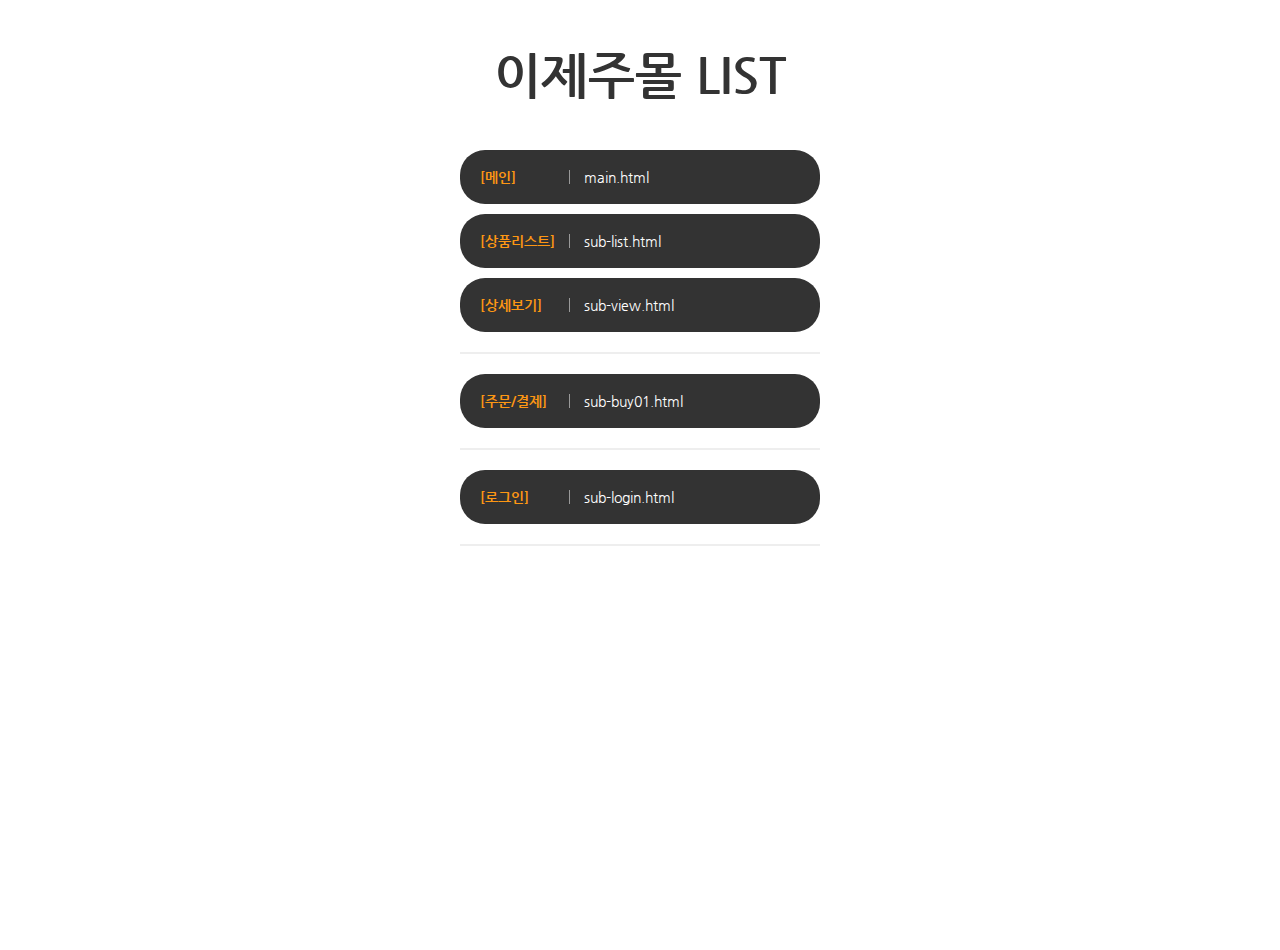
<file: index.html>
<!DOCTYPE html>
<html lang="ko">

<head>
    <meta charset="utf-8">
    <meta http-equiv="X-UA-Compatible" content="IE=edge">
    <meta name="viewport" content="width=device-width, initial-scale=1">

    <title>이제주몰</title>
    <link href="css/set.css" rel="stylesheet">
    <link href="css/font-awesome.min.css" rel="stylesheet">
    <link href="css/common.css" rel="stylesheet">
    <!-- javaScript  -->
    <script src="js/jquery-1.11.3.min.js"></script>
    <script src="js/jquery.bxslider.min.js"></script>
    <script src="js/common.js"></script>
    <style>
        body {text-align:center;}
        h1 {margin:50px;font-size:50px;font-weight:600;}
        a {display:block;background:#333;border-radius:25px;width:360px;padding:20px;margin:0 auto 10px;text-align:left;color:#fff !important;}
        hr {border-top:2px solid #eee;width:360px;margin:20px auto;}
        strong {color:#fd9713;display:inline-block;width:90px;font-weight:600;border-right:1px solid #999;margin-right:10px;}
    </style>
</head>

<body>

    <h1>이제주몰 LIST</h1>
    <a href="main.html"><strong>[메인]</strong> main.html</a>
    <a href="sub-list.html"><strong>[상품리스트]</strong> sub-list.html</a>
    <a href="sub-view.html"><strong>[상세보기]</strong> sub-view.html</a>
    <hr>
    <a href="sub-buy01.html"><strong>[주문/결제]</strong> sub-buy01.html</a>
    <hr>
    <a href="sub-login.html"><strong>[로그인]</strong> sub-login.html</a>
    <hr>

</body>

</html>
</file>
<file: css/set.css>
@charset "utf-8";
@font-face {
    font-family: 'Nanum Gothic';
    font-style: normal;
    font-weight: 700;
    src: url(../fonts/NanumGothic-Bold.eot);
    src: url(../fonts/NanumGothic-Bold.eot?#iefix) format('embedded-opentype'), url(../fonts/NanumGothic-Bold.woff) format('woff'), url(../font/NanumGothic-Bold.ttf) format('truetype')
}

@font-face {
    font-family: 'Nanum Gothic';
    font-style: normal;
    font-weight: 400;
    src: url(../fonts/NanumGothic-Regular.eot);
    src: url(../fonts/NanumGothic-Regular.eot?#iefix) format('embedded-opentype'), url(../fonts/NanumGothic-Regular.woff) format('woff'), url(../font/NanumGothic-Regular.ttf) format('truetype')
}

@font-face {
    font-family: 'Nanum Gothic';
    font-style: normal;
    font-weight: 300;
    src: url(../fonts/NanumGothic-Light.eot);
    src: url(../fonts/NanumGothic-Light.eot?#iefix) format('embedded-opentype'), url(../fonts/NanumGothic-Light.woff) format('woff'), url(../font/NanumGothic-Light.ttf) format('truetype')
}

@font-face {
    font-family: 'Nanum Gothic';
    font-style: normal;
    font-weight: 800;
    src: url(../fonts/NanumGothic-ExtraBold.eot);
    src: url(../fonts/NanumGothic-ExtraBold.eot?#iefix) format('embedded-opentype'), url(../fonts/NanumGothic-ExtraBold.woff) format('woff'), url(../font/NanumGothic-ExtraBold.ttf) format('truetype')
}


/* Infomind Default CSS Reset : Last Update : 2016-07-13 */

* {
    margin: 0;
    padding: 0;
    border: 0;
    font-size: 100%;
    line-height: 1.4;
    font: inherit;
    vertical-align: baseline;
    -webkit-box-sizing: border-box;
    -moz-box-sizing: border-box;
    box-sizing: border-box;
}

*:before, *:after {
    -webkit-box-sizing: border-box;
    -moz-box-sizing: border-box;
    box-sizing: border-box;
}


/* HTML5 display-role reset for older browsers */

article, aside, details, figcaption, figure, footer, header, hgroup, menu, nav, section {
    display: block
}

html, body {
    height: 100%;
}

body {
    line-height: 1;
    word-break: break-all;
    -ms-word-break: break-all;
    -webkit-text-size-adjust: none
}

ol, ul, dl, li, menu {
    list-style: none
}

blockquote, q {
    quotes: none
}

blockquote:before, blockquote:after, q:before, q:after {
    content: '';
    content: none
}

table {
    border-collapse: collapse;
    border-spacing: 0
}

textarea {
    overflow: auto
}

input, select, textarea, button, optgroup {
    font-size: 100%;
    vertical-align: middle;
    -webkit-border-radius: 0;
    -moz-border-radius: 0;
    border-radius: 0;
    margin: 0;
}

button {
    cursor:pointer;
}

em, address {
    font-style: normal;
}


/* Hyper Link */

a, a:link, a:visited, a:active, a:hover {
    text-decoration: none;
    color: #333;
}


/* Form Type (html5 & Mobile) */

input[type='text'], input[type='password'], input[type='submit'], input[type='search'], button, input[type='button'], input[type='submit'], input[type='reset'], input[type='file'] {
    -webkit-appearance: none;
    border-top-left-radius: 0;
    border-top-right-radius: 0;
    border-bottom-left-radius: 0;
    border-bottom-right-radius: 0
}

input[type='checkbox'] {
    -webkit-appearance: checkbox
}

input[type='radio'] {
    -webkit-appearance: radio
}

input[type='number'] {
    -webkit-appearance: none
}

input[type='search']::-webkit-search-cancel-button {
    -webkit-appearance: none
}


/* Hidden */

.sr-only {
    position: absolute;
    width: 1px;
    height: 1px;
    padding: 0;
    margin: -1px;
    overflow: hidden;
    clip: rect(0, 0, 0, 0);
    border: 0;
}

.sr-only-focusable:active, .sr-only-focusable:focus {
    position: static;
    width: auto;
    height: auto;
    margin: 0;
    overflow: visible;
    clip: auto;
}
</file>
<file: css/common.css>
@charset "utf-8";

/* Infomind Default CSS : Last Update : 2016-07-14 */


/*font*/
html {
    font-size: 14px;
}

body {
    font-family: 'Nanum Gothic', sans-serif;
    color: #333;
}

.container {
    position: relative;
    width: 1020px;
    margin: 0 auto;
}

input[type=text],
input[type=password] {
    border:1px solid #e2e2e2;
    padding:0 10px;
    background:#fefefe;
}

input[type=text].inputS,
input[type=password].inputS {}

input[type=text].inputM,
input[type=password].inputM {
    display:inline-block;
    height:32px;
    line-height:32px;
    margin-bottom:4px;
}

input[type=text].inputB,
input[type=password].inputB {
    display:block;
    height:40px;
    line-height:40px;
    width:290px;
    margin-bottom:4px;

}

/*button*/

.btn-area {
    display: inline-block;
    width: 100%;
    padding: 10px 10px;
}

.center  {
    text-align:center;
}

.btn {
    display: inline-block;
    font-weight: 400;
    color: #fff;
    text-align: center;
    white-space: nowrap;
    vertical-align: middle;
    -ms-touch-action: manipulation;
    touch-action: manipulation;
    cursor: pointer;
    -webkit-user-select: none;
    -moz-user-select: none;
    -ms-user-select: none;
    user-select: none;
    background-image: none;
    border: 1px solid transparent;

}


/*button Size*/

.btn.btnS {
    padding: 4px 10px;
}

.btn.btnM {
    padding: 12px 30px;
    font-size: 16px;
}

.btn.btnB {
    padding: 16px 36px;
    font-size: 16px;
    font-weight: 600;
}

.btn.btnF {
    width: 100%;
    padding: 16px 40px;
    font-size: 16px;
    font-weight: 600;
}


/*button Color*/

.btn.default {
    color: #333;
    background-color: #fff;
    border-color: #ccc;
}

.btn.main {
    background-color: #dd2a2a;
    color: #fff;
}

.btn.sub {
    background-color: #333;
    color: #fff;
}

.btn.extra {
    background-color: #e2e2e2;
    color: #666;
}

/*header*/

header#header .util_wrap {
    display: inline-block;
    width: 100%;
    height: 30px;
    background: #f1f1f1;
}

header#header .sns li {
    display: inline-block;
}

header#header .sns a {
    display: inline-block;
    vertical-align: top;
    font-size: 0;
    color: transparent;
    width: 22px;
    height: 22px;
    background: #ccc;
    margin: 3px 3px 0 0;
    border-radius: 3px;
}

header#header .sns a.blog {
    background: url('../images/icon-blog.png') no-repeat center;
}

header#header .sns a.kakao {
    background: url('../images/icon-kakao.png') no-repeat center;
}

header#header .sns a.facebook {
    background: url('../images/icon-facebook.png') no-repeat center;
}

header#header .util-menu {
    position: absolute;
    right: 0;
    top: 0;
}

header#header .util-menu li {
    display: inline-block;
    line-height: 30px;
    font-size:12px;
}

header#header .util-menu a::before {
    content: "|";
    padding: 0 8px;
    color: #ccc;
}

header#header .util-menu li:first-child a::before {
    content: "";
    padding: 0;
}

header#header .top {
    height: 80px;
}

header#header h1 a {
    display:inline-block;
    position:relative;
    width:178px;
    height:58px;
    top:-4px;
    font-size:0;
    color:transparent;
    background: url('../images/logo.png') no-repeat center;
}

header#header .search {
    position:absolute;
    left:50%;
    top:20px;
    margin-left:-200px;
    background:#fcb213;
}

header#header .search input {
    border:3px solid #fcb213;
    border-right:none;
    width:300px;
    height:35px;
    padding:0 10px;
}
header#header .search button {
    background:#fcb213;
    width:50px;
    height:35px;

}

header#header .top-banner {
    position:absolute;
    width:220px;
    right:0;
    top:8px;
}
header#header .top-banner li {
    display:inline-block;
    height:64px;
}
header#header .top-banner .image img {
    position:absolute;
    right:24px;
    top:0;
    width:64px;
    height:64px;
}

header#header .top-banner h2 {
    color:#e13c67;
    font-weight:600;
    padding-top:10px;
}
header#header .top-banner small {
    display:block;
    padding-top:6px;
    font-weight:400;
    color:#333;
}

header#header .top-banner .bx-controls {
    position:absolute;
    right:0;
    top:10px;
}

header#header .top-banner .bx-controls a {
    display:block;
    width:20px;
    height:20px;
    font-size:0;
    color:transparent;
    border:1px solid #e2e2e2;

}
header#header .top-banner .bx-controls .bx-prev {
    background: url('../images/btn-up.png') no-repeat center;
}
header#header .top-banner .bx-controls .bx-next {
    background: url('../images/btn-down.png') no-repeat center;
    border-top:none;
}

nav#menu {
    height:45px;
    background:#fcb213;
}

nav#menu>div>ul {
    display:inline-block;
}

nav#menu button,
nav#menu>div>ul>li {
    display:inline-block;
    position:relative;
    vertical-align:top;
    text-align:center;
    line-height:45px;
    font-size:14px;
    font-weight:600;
}

nav#menu button {
    background:#fdc95b;
    width:160px;

}

nav#menu button i {
    margin-right:10px;
}

nav#menu div>ul>li a {
    padding:0 22px;
    display:block;
    width:100%;
    height:100%;
}

nav#menu div>ul>li a::before {
    content:"|";
    display:block;
    position:absolute;
    left:0;
    color:#e8a516;
}

nav#menu div>ul>li:first-child a::before {
    content:"";
}


/*main*/
#content.main section {
    margin:80px 0;
}



#content.main section.main-top {
    margin:0 0 60px;
    height:350px;
    overflow:hidden;
}
#content.main .main-issue {
    display:block;
    position:relative;
    float:left;
    width:826px;
    height:350px;
    overflow:hidden;
}

#content.main .main-issue .issue-pager {
    position:absolute;
    z-index:400;
    left:35px;
    bottom:0;
    width:calc(100% - 70px);
    height:40px;
    background:rgba(255,255,255,0.4);
}
#content.main .main-issue .issue-pager li {
    display:block;
    float:left;
    width:calc(100% / 4);
    text-align:center;
    line-height:40px;
}

#content.main .main-issue .issue-pager li a {
    display:block;
    width:100%;
    height:100%;
    border-right:1px solid #e4e4e4;
}

#content.main .main-issue .issue-pager li:last-child a {
    border:none;
}

#content.main .main-issue .issue-pager li a.active {
    background:rgba(0,0,0,0.5);
    color:#fff;
}

#content.main .main-issue .bx-controls a {
    display:block;
    z-index:400;
    width:35px;
    height:40px;
    font-size:0;
    color:transparent;
}

#content.main .main-issue .bx-controls .bx-prev {
    background: url('../images/btn-issue.png') no-repeat left top;
    position:absolute;
    left:0;
    bottom:0;
}

#content.main .main-issue .bx-controls .bx-next {
    background: url('../images/btn-issue.png') no-repeat right top;
    position:absolute;
    right:0;
    bottom:0;
}

#content.main .top-product {
    display:inline-block;
    width:194px;
    height:350px;
    background:#fff;
}

#content.main .top-product div {
    position:relative;
    padding:0 10px;
    margin:10px 0 20px;
    line-height:1.4;
}

#content.main .top-product p.images {
    width:100%;
    height:110px;
    overflow:hidden;
    margin-bottom:6px;
}
#content.main .top-product p.images img {
    width:174px;
    margin-top:-30px;
    height:auto;
}

#content.main .top-product p.name {
    font-weight:600;
    text-overflow: ellipsis;
    white-space: nowrap;
    overflow: hidden;
}

#content.main .top-product p.price {
    position:absolute;
    right:10px;
    bottom:-10px;
    font-size:16px;
    font-weight:600;
    color:#ff1836;
}


#content.main section h4.line {
    display:block;

    text-align:center;
    border-bottom:1px solid #333;
    text-align:center;
    margin:10px 0 50px;

}
#content.main section h4.line strong {
    display:inline-block;
    position:relative;
    top:15px;
    padding:0 50px 0 130px;
    background: #fff;
    font-size:20px;
    font-weight:600;

}

#content.main section h4.line i {
    display:inline-block;
    position:absolute;
    font-size:0;
    color:transparent;
    vertical-align:top;
}

#content.main section.hot h4.line i {
    left:38px;
    top:-6px;
    background: url('../images/h4-logo.png') no-repeat center;
    width:78px;
    height:25px;
}


#content.main section.hot .banner {
    display:inline-block;
    width:310px;
}

#content.main section.hot .banner img {
    width:310px;
    height:500px;
}

section.hot ul>li {
    position:relative;
}

section.hot ul ul {
    display:inline-block;
    position:absolute;
    right:0;
    top:0;
    width:702px;
}

section.hot li li {
    display:block;
    position:relative;
    float:left;
    width:210px;
    height:240px;
    line-height:1.4;
    margin:0 0 20px 24px;
    border:1px solid #e4e4e4;
    padding:10px 10px 0;

}

section.hot li li .images {
    height:140px;
    overflow:hidden;
}

section.hot li li img {
    width:100%;
    height:auto;
    margin-top:-25px;
}

section.hot li li .name {
    font-weight:600;
    padding-top:5px;
    margin-top:10px;
    border-top:1px solid #e4e4e4;
    text-overflow: ellipsis;
    white-space: nowrap;
    overflow: hidden;
}

section.hot li li .price {
    font-weight:600;
    text-align:right;
    font-size:16px;
    color:#c0403d;
}

section.hot li li .discount {
    display:block;
    position:absolute;
    width:40px;
    height:40px;
    color:#fff;
    line-height:40px;
    text-align:center;
    border-radius:50%;
    background:#c0403d;
    right:10px;
    top:10px;
}

section.hot .bx-controls a {
    display:block;
    position:absolute;
    top:50%;
    margin-top:10px;
    width:45px;
    height:60px;
}

section.hot .bx-controls a.bx-prev {
    background: url('../images/btn-hot.png') no-repeat left top;
    left:0;
}

section.hot .bx-controls a.bx-next {
    background: url('../images/btn-hot.png') no-repeat right top;
    right:0;
}

section.best {
    position:relative;
}

section.best h4 {
    display:block;
    width:300px;
    height:100px;
    background: url('../images/title-best.png') no-repeat center;
    text-align:center;
    line-height:100px;
    font-size:24px;
    font-weight:600;
}

section.best h4 i {
    font-size:0;
    color:transparent;
}

section.best .best-category {
    display:inline-block;
    width:300px;
}

section.best .best-category li {
    float:left;
    width:100px;
    height:100px;
    border:2px solid #fd9713;
    border-right:none;
    border-bottom:none;
}
section.best .best-category li:nth-child(n+4) {
    border-bottom:2px solid #fd9713;
}

section.best .best-category li:nth-child(3n) {
border-right:2px solid #fd9713;
}

section.best .best-category li a {
    display:block;
    width:100%;
    height:100%;
    padding-top:10px;
    text-align:center;
    cursor:pointer;
}

section.best .best-category .category01 {
    background: url('../images/icon-best01.png') no-repeat center top;
}

section.best .best-category .category02 {
    background: url('../images/icon-best02.png') no-repeat center top;
}

section.best .best-category .category03 {
    background: url('../images/icon-best03.png') no-repeat center top;
}

section.best .best-category .category04 {
    background: url('../images/icon-best04.png') no-repeat center top;
}

section.best .best-category .category05 {
    background: url('../images/icon-best05.png') no-repeat center top;
}

section.best .best-category .category06 {
    background: url('../images/icon-best06.png') no-repeat center top;
}

section.best .best-category li a.active {
    background-color:#fd9713;
    background-position:center bottom;
    color:#fff;

}

section.best .data {
    display:none;
    width:720px;
    position:absolute;
    right:0;
    top:0;
    line-height:1.4;

}

section.best .data.active {
    display:block;
}


section.best .name {
    font-weight:600;
    font-size:16px;
    padding:0 10px;
    text-overflow: ellipsis;
    white-space: nowrap;
    overflow: hidden;
}

section.best .company {
    padding:0 10px;

}

section.best .price {
    padding:0 10px;
    text-align:right;
}

section.best .price strong {
    font-size:18px;
    font-weight:600;
    color:#c0403d;
}


section.best .big-item {
    width:300px;
    height:300px;
    border:1px solid #e4e4e4;
    border-left:none;
}

section.best .big-item .images {
    text-align:center;
    width:100%;
    padding:20px 0 0;

}

section.best .item {
    position:absolute;
    right:0;
    top:0;
    width:420px;
    height:150px;
    padding:20px 140px 0 10px;
    border:1px solid #e4e4e4;
    border-left:none;
}

section.best .item.no2 {
    top:150px;
    border-top:none;
}

section.best .item .images {
    position:absolute;
    right:20px;
    top:18px;
}

section.best .item .price {
    margin-top:20px;
}

section.banner {
    text-align:center;
}
section.banner a {
    display:inline-block;
    width:276px;
    height:276px;
    border-radius:50%;
    overflow:hidden;
    margin:30px;
}

section.hit {
    font-size:0;
}

#content.main section.hit h4.line i {
    left:42px;
    top:-26px;
    background: url('../images/h4-hit.png') no-repeat center;
    width:104px;
    height:68px;
}

section.hit li {
    display:inline-block;
    width:255px;
    height:380px;
    border:1px solid #eee;
    border-left:none;
    overflow:hidden;
}
section.hit li:first-child {
    border-left:1px solid #eee;
}

section.hit img {
    width:255px;
    height:380px;
}

section.new h4.line i {
    left:22px;
    top:-28px;
    background: url('../images/h4-new.png') no-repeat center;
    width:106px;
    height:54px;
}


section.sale {
    position:relative;
}
section.sale h4.line i {
    left:34px;
    top:-14px;
    background: url('../images/h4-sale.png') no-repeat center;
    width:96px;
    height:38px;
}

section.sale ul {
    font-size:0;
}

section.sale li.slide li {
    display:inline-block;
    position:relative;
    width:255px;
    font-size:14px;
    line-height:1.4;
    border:1px solid #eee;
    border-left:none;
    padding-bottom:10px;

}
section.sale li.slide li:first-child {
    border-left:1px solid #eee;
}

section.sale .images {
    height:200px;
    overflow:hidden;
    border-bottom:1px solid #eee;
    margin-bottom:10px;
}

section.sale img {
    margin-top:-22px;
}


section.sale .name {
    font-weight:600;
    font-size:16px;
    padding:0 10px;
    text-overflow: ellipsis;
    white-space: nowrap;
    overflow: hidden;
}

section.sale .company {
    padding:0 10px;

}

section.sale .price {
    padding:0 10px;
    text-align:right;
}

section.sale .price strong {
    font-size:18px;
    font-weight:600;
    color:#c0403d;
}

section.sale .discount {
    display:block;
    position:absolute;
    width:40px;
    height:40px;
    color:#fff;
    line-height:40px;
    text-align:center;
    border-radius:50%;
    background:#c0403d;
    right:10px;
    top:10px;
}

section.sale .bx-controls a {
    display:block;
    z-index:400;
    width:35px;
    height:40px;
    font-size:0;
    color:transparent;
    position:absolute;
    top:50%;
    margin-top:20px;
}

section.sale .bx-controls .bx-prev {
    background: url('../images/btn-issue.png') no-repeat left top;
    left:0;
}

section.sale .bx-controls .bx-next {
    background: url('../images/btn-issue.png') no-repeat right top;
    right:0;
}

section.recopick .container {
    border:1px solid #eee;
    height:220px;
    font-size:0;

}
section.recopick h4 {
    display:inline-block;;
    width:218px;
    height:218px;
    background: url('../images/bg-recopick.png') no-repeat right top;
    text-align:center;
    font-weight:600;
    font-size:26px;
    padding-top:50px;
    line-height:1.4;
}

section.recopick h4 strong {
    display:block;
    font-weight:400;
}

section.recopick .insert {
    display:inline-block;
    font-size:14px;

    width:800px;
    height:218px;
    vertical-align:top;
}

section.event .container ul {
    font-size:0;
    border:1px solid #eee;
}

section.event h4 {
    font-size:20px;
    font-weight:600;
    padding-bottom:10px;
}

section.event li {
    display:inline-block;
    width:calc(100% /3);
    font-size:16px;
    font-weight:600;
    line-height:1.4;
    border-right:1px solid #eee;
    overflow:hidden;
    text-align:center;
}
section.event li:last-child {
    border:none;
}

section.event img {
    width:340px;
    height:190px;
}

section.event h5 {
    padding:20px 10px;


}

section.event h5 small {
    display:block;
    font-size:14px;
    font-weight:400;
}

#content.main section.customer {
    margin:80px 0 20px;
}

section.customer .container{



    font-size:0;
}

section.customer .notice,
section.customer .customer,
section.customer .tel,
section.customer ul {
    display:inline-block;
        vertical-align:top;
}

section.customer .notice a {
    display:block;
    width:150px;
    height:150px;
    border:1px solid #eee;
    border-right:none;
    text-align:center;
    line-height:150px;
    font-size:18px;
}


section.customer .customer a {
    display:block;
    width:150px;
    height:150px;
    padding-top:30px;
    background:#343436;
    border-right:none;
    text-align:center;
    line-height:1.6;
    font-size:18px;
    color:#fff;
}

section.customer .customer i {
    display:block;
    font-size:60px;
}

section.customer .tel {
    width:350px;
    height:150px;
    background:#f8f8f8;
    border:1px solid #eee;
    border-left:none;
    border-right:none;
    text-align:center;
    line-height:1.4;
    padding-top:26px;
}

section.customer .tel strong{
    font-size:34px;
    font-weight:800;

}
section.customer .tel p {
    font-size:14px;
}
section.customer ul {
    border:1px solid #eee;
    font-size:14px;
    width:370px;
    height:150px;
    text-align:center;
    font-size:0;
}

section.customer li {
    display:inline-block;
    margin-top:30px;
    padding:0 20px;
    border-right:1px solid #eee;
    font-size:14px;
}

section.customer li:last-child {
    border:none;
}

section.customer li i {
    display:block;
    font-size:48px;
    margin-bottom:14px;
}

#content.main section.foot-banner {
    margin:10px 0 20px;
    font-size:0;
    text-align:center;
}

section.foot-banner li{
    display:inline-block;
    width:calc(100% / 5);
}




/*sub*/

#content.sub  h3 {
    margin-top:30px;
    font-size:28px;
    font-weight:600;
}

#content.sub .container h4 {
    margin:20px 0;
    font-size:20px;
    font-weight:600;
}

#content.sub .navigation .container {
    padding:20px 0;
    border-bottom:1px solid #eee;
}

#content.sub .navigation li.category {
    display:inline-block;
    vertical-align:middle;
    position:relative;
    padding-left:20px;
}

#content.sub .navigation li.category::before {
    content:"";
    display:block;
    position:absolute;
    left:0;
    top:12px;
    width:5px;
    height:9px;
    margin:0 6px;
    background:url('../images/icon-naviarrow.png');

}

#content.sub .navigation li.category.home {
    padding-left:0;
}

#content.sub .navigation li.category.home::before {
    display:none;
}


#content.sub .navigation p a {
    display:block;
    border:1px solid #eee;
    padding:0 30px 0 10px;
    height:30px;
    line-height:30px;
    background:url('../images/btn-down.png') no-repeat right center;

}

#content.sub .navigation li ul {
    display:none;
    position:absolute;
    left:20px;
    top:30px;
    z-index:700;
    border:1px solid #ccc;
    background:#fff;
    min-width:calc(100% - 20px);

}

#content.sub .navigation li li a {
    display:block;
    padding:10px;
    border-bottom:1px solid #eee;
    white-space:nowrap
}

#content.sub .navigation li li:last-child a {
    border:none;
}

#content.sub .list-top {
    margin:10px 0 30px;
}

#content.sub .list-top ul {
    display:inline-block;
    width:100%;
    margin:20px 0;
    font-size:0;
    border-top:1px solid #eee;
}

#content.sub .list-top li {
    display:inline-block;
    font-size:14px;
    border:1px solid #eee;
    width:calc(100% / 3);
    text-align:center;
    height:40px;
    line-height:40px;
    border-right:none;
    border-top:none;
}

#content.sub .list-top li:nth-child(3n),
#content.sub .list-top li:last-child {
    border-right:1px solid #eee;
}

#content.sub .list-top li a {
    display:block;
    width:100%;
    height:100%;
    cursor:pointer;
}

#content.sub .list-top li a:hover,
#content.sub .list-top li a.active {
    background:#f0f0f0;
    font-weight:600;
}



section.best-product {
    position:relative;
}

section.best-product ul {
    font-size:0;
}

section.best-product li {
    display:inline-block;
    position:relative;
    width:320px;
    font-size:14px;
    line-height:1.4;
    border:1px solid #eee;
    margin-left:30px;
    padding-bottom:10px;

}
section.best-product li:first-child {

    margin:0;
}

section.best-product .images {
    height:240px;
    overflow:hidden;
    margin-bottom:10px;
}

section.best-product img {
    margin-top:-42px;
    width:320px;
    height:320px;
}


section.best-product .name {
    font-weight:600;
    font-size:16px;
    padding:0 10px;
    text-overflow: ellipsis;
    white-space: nowrap;
    overflow: hidden;
}

section.best-product .company {
    padding:0 10px;

}

section.best-product .price {
    padding:0 10px;
    text-align:right;
}

section.best-product .price strong {
    font-size:18px;
    font-weight:600;
    color:#c0403d;
}

section.best-product .discount {
    display:block;
    position:absolute;
    width:40px;
    height:40px;
    color:#fff;
    line-height:40px;
    text-align:center;
    border-radius:50%;
    background:#c0403d;
    right:10px;
    top:10px;
}




section.product {
    position:relative;
}


section.product div.sort {
    position:relative;
    border:1px solid #ccc;
    margin:40px 0 20px;
    padding:20px;
    font-size:0;
}

section.product div.sort p {
    position:absolute;
    right:10px;
    top:8px;
    font-size:0;
}

section.product div.sort p a {
    display:inline-block;
    border:1px solid #eee;
    padding:10px;
    color:#999;
}
section.product div.sort p a.th {
    border-right:none;
}

section.product div.sort p a.active {
    background:#efefef;
    color:#333;
}

section.product div.sort p i {
    font-size:16px;
}

section.product div.sort li {
    display:inline-block;
    font-size:16px;
    margin-right:26px;
    position:relative;
}

section.product div.sort li::after  {
    content:"|";
    color:#ccc;
    position:absolute;
    right:-13px;
}

section.product div.sort li a.active {
    font-weight:600;
}

section.product div.sort li:last-child::after {
    content:"";
}


section.product ul.th-list,
section.product ul.th {
    font-size:0;
}



section.product .name {
    font-weight:600;
    font-size:16px;
    padding:0 10px;
    text-overflow: ellipsis;
    white-space: nowrap;
    overflow: hidden;
}

section.product .company {
    padding:0 10px;

}

section.product .price {
    padding:0 10px;
    text-align:right;
}

section.product .price strong {
    font-size:18px;
    font-weight:600;
    color:#c0403d;
}


section.product p.point {
    padding:10px;
    font-size:14px;
    color:#376ed9;
}




section.product ul.th li {
    display:inline-block;
    position:relative;
    width:255px;
    font-size:14px;
    line-height:1.4;
    margin-bottom:30px;
    padding:10px;
    border-left:1px solid #eee;
}

section.product ul.th li:nth-child(5n),
section.product ul.th li:first-child
 {
    border-left:none;
}

section.product ul.th li:last-child {
    margin-right:;
}


section.product ul.th li:nth-child(5n),
section.product ul.th li:first-child {
    border-left:none;
}

section.product ul.th li:last-child {
    margin-right:;
}



section.product ul.th .images {
    text-align:center;

}

section.product ul.th img {
    width:220px;
    height:220px;
}


section.product ul.th div {
    display:none;
    position:absolute;
    right:10px;
    top:0;
    font-size:0;
    text-align:center;
    z-index:400;
}

section.product ul.th li>a:hover div {
    display:block;
}

section.product ul.th div p {
    display:inline-block;
    padding:10px;
    color:#555;
    background:#fff;
    width:50px;
    height:50px;
    padding-top:10px;
    text-align:center;
    border:1px solid #ccc;
    cursor:pointer;
}

section.product ul.th div p.cart {
    border-right:none;
}

section.product ul.th div p i {
    font-size:24px;
    display:block;
    margin-bottom:10px;
}

section.product ul.th div p.active {
    color:#fd9713;
}

section.product ul.th-list li {
    position:relative;
    border-bottom:1px solid #eee;
    padding:0 0 20px 120px;
    margin-bottom:20px;
    height:120px;

}

section.product ul.th-list .images {
    position:absolute;
    left:0;
    top:0;

}

section.product ul.th-list img {
    width:100px;
    height:100px;
}

section.product ul.th-list p {
    display:inline-block;
    line-height:80px;
    vertical-align:top;
}


section.product ul.th-list p.name {
    width:400px;
    text-overflow: ellipsis;
    white-space: nowrap;
    overflow: hidden;
}

section.product ul.th-list p.company {
    position:absolute;
    font-size:14px;
    left:120px;
    top:20px;
}

section.product ul.th-list p.point {
    width:200px;
    padding:0 10px;
}

section.product ul.th-list div {
    display:inline-block;
    text-align:right;
    padding-top:26px;
    width:182px;
}

section.product ul.th-list div p {
    display:inline-block;
    padding:10px 20px;
    line-height:1.4;
    color:#555;

}

section.product ul.th-list div p.cart {
    border-right:1px solid #eee;;
}

section.product ul.th-list div p i {
    font-size:26px;
}

section.product ul.th-list div p.active {
    color:#fd9713;
}

ul.pagination {
    display:inline-block;
    width:100%;
    text-align:center;
    margin:50px 0;
}

ul.pagination li {
    display:inline-block;
}
ul.pagination li a {
    display:block;
    width:40px;
    height:40px;
    line-height:40px;
    text-align:center;
    border:1px solid #ccc;
}

ul.pagination li a.active {
    background:#555;
    color:#fff;
    border-color:transparent;
}

ul.pagination li a.btn-prev,
ul.pagination li a.btn-next {
    background:#efefef;
}

section.view-top {
    font-size:0;
}

section.view-top .container {
    border:1px solid #eee;
    border-top:none;
}

section.view-top .big-image,
section.view-top .info-text {
    display:inline-block;
    vertical-align:top;
}

section.view-top .big-image .big img {
    width:320px;
    height:320px;
}

section.view-top .big-image ul {
    text-align:center;
}

section.view-top .big-image li {
    display:inline-block;
    margin:10px 2px;
}

section.view-top .big-image li img {
    width:60px;
    height:60px;
}


section.view-top .big-image li.btn-prev,
section.view-top .big-image li.btn-next {
    margin:10px 0;
    vertical-align:top;
}

section.view-top .big-image li.btn-prev a,
section.view-top .big-image li.btn-next a {
    display:block;
    color:#999;
    padding:6px;
    height:60px;
    line-height:60px;
    background:#eee;
}

section.view-top .big-image li.btn-prev i,
section.view-top .big-image li.btn-next i {
    font-size:18px;

}

section.view-top .big-image li.btn-prev.active a,
section.view-top .big-image li.btn-next.active a {
    color:#333;
}

section.view-top .info-text {
    width:540px;
    min-height:542px;
    padding:20px 30px;
    border:1px solid #eee;
    border-top:none;
    border-bottom:none;
}

#content.sub .info-text h3 {
    margin-top:0;

}

#content.sub .info-text dl {
    font-size:14px;
    width:100%;
    margin-top:15px;
    padding-top:15px;
}

#content.sub .info-text dt {
    float:left;
    width:100px;
    font-weight:600;

}
#content.sub .info-text dd {
    padding-bottom:16px;
    padding-left:100px;
    position:relative;
}

#content.sub .info-text dd:last-child {
    padding-bottom:0;
}

#content.sub .info-text dl.option,
#content.sub .info-text dl.count {
    border-top:1px solid #eee;
}

#content.sub .info-text dl.option dd,
#content.sub .info-text dl.count dd {
    padding-bottom:6px;
}

#content.sub .info-text .select {
    display:inline-block;
    position:relative;
}

#content.sub .info-text .select input {

    border:1px solid #eee;
    padding:0 30px 0 10px;

    height:28px;
    line-height:28px;
    background:url('../images/btn-down.png') no-repeat right center;
    max-width:140px;

}

#content.sub .info-text .select ul {
    display:none;
    position:absolute;
    left:0;
    top:27px;
    z-index:700;
    border:1px solid #ccc;
    background:#fff;
    min-width:100%;

}

#content.sub .info-text .select li a {
    display:block;
    padding:10px;
    border-bottom:1px solid #eee;
    white-space:nowrap
}

#content.sub .info-text .select li:last-child a {
    border:none;
}

#content.sub .info-text .count input {

    border:1px solid #eee;
    padding:0 10px;
    height:28px;
    line-height:28px;
    max-width:60px;
    text-align:center;
}

#content.sub .info-text .count button {
    display:inline-block;;
    width:28px;
    height:28px;
    line-height:28px;
    background:#efefef;
    color:#555;
}

#content.sub .info-text .count p {
    display:inline-block;
    padding-left:30px;
}

#content.sub .info-text .result .btn-set {
    text-align:center;
}

#content.sub .info-text .result a {
    margin-right:8px;
}

#content.sub .info-text .result a:last-child {
    margin-right:0;
}

#content.sub .info-text .result .default {
    font-size:0;

}

#content.sub .info-text .result p {
    display:block;
    position:relative;
    font-size:16px;
    background:#efefef;
    padding:24px;
    margin:20px 0;
}

#content.sub .info-text .result p strong {
    position:absolute;
    right:24px;
    top:20px;
    font-size:22px;
    font-weight:600;
    color:#dd2a2a;
}

#content.sub .info-text .result .default i {
    font-size:18px;
}

#content.sub .recommend {
    display:inline-block;
    width:158px;
    font-size:14px;

    text-align:center;


}

#content.sub .recommend h4 {
    font-size:14px;
    margin:0;
    padding:10px 0;
    background:#eee;
}

#content.sub .recommend ul {
    margin-top:20px;
}

#content.sub .recommend li {
    padding-bottom:14px;
    margin-bottom:14px;
    border-bottom:1px solid #eee;
    font-size:12px;
}

#content.sub .recommend li:last-child {
    border:none;
}

#content.sub .recommend img {
    width:100px;
    height:100px;
    margin-bottom:6px;
}

#content.sub .recommend p.price {
    font-weight:600;
    padding-top:2px;
}

section.sub-recopick {
    margin:40px 0;
}

section.sub-recopick .insert {
    border:2px solid #eee;
    height:160px;
}

#content.sub ul.tabs {
    font-size:0;
    margin:30px 0;
}

#content.sub ul.tabs li {
    display:inline-block;
    width:calc(100% / 4);
    height:50px;
    text-align:center;
    line-height:50px;

}

#content.sub ul.tabs li a {
    display:block;
    font-size:16px;
    width:100%;
    height:100%;
    border:1px solid #eee;
    border-left:none;
}

#content.sub ul.tabs li:first-child a {
    border-left:1px solid #eee;
}

#content.sub ul.tabs li a.active {
    border-color:transparent;
    background:#fd9713;
}

#content.sub ul.tabs li a:hover {
    border-color:transparent;
    background:#eee;
}
#content.sub ul.tabs li a.active:hover {
    border-color:transparent;
    background:#fd7c13;
}


#content.sub .content {
    margin:20px 0 60px;
    line-height:1.6;
}

#content.sub #delivery .content {
    border:2px solid #eee;
    padding:0 30px 30px;
}

#content.sub #delivery .content h4 {
    text-align:center;
}

#content.sub #delivery .content li {
    padding-left:120px;
    position:relative;
    min-height:90px;
}

#content.sub #delivery .content li i {
    display:block;
    position:absolute;
    left:20px;
    top:-6px;
    width:70px;
    height:70px;
    text-align:center;
    line-height:70px;
    border-radius:50%;
    background:#555;
    font-size:24px;
    color:#fff;
}

#content.sub #delivery .content li strong {
    font-weight:600;
    color:#2e7ee1;
}



#content.sub table.view-comment {
    width:100%;
    text-align:center;
    border-top:2px solid #555;
}

#content.sub table.view-comment th {
    border-bottom:1px solid #ccc;
    padding:10px 0;
    background:#efefef;
    font-weight:600;
    font-size:12px;
}

#content.sub table.view-comment td {
    border-bottom:1px solid #efefef;
    padding:10px 0;
}

#content.sub table.view-comment td.num {
    width:60px;
    font-size:12px;
    font-weight:600;
    color:#555;
}

#content.sub table.view-comment td.text {
    text-align:left;
    width:560px;
}

#content.sub table.view-comment td.re-ok {
    color:#2e7ee1;
}

#content.sub i.fa-star {color:#ccc;}
#content.sub i.fa-star.on {color:#fd9713;}

#content.sub .btn-area.comment {
    padding:30px;
    text-align:center;
}

#content.sub .reply-write {
    display:none;
    border:2px solid #eee;
    padding:20px;
    font-size:0;
}

#content.sub .reply-write h5 {
    display:inline-block;
    padding-right:20px;
    font-size:16px;
    font-weight:600;
    vertical-align:middle;
}
#content.sub .reply-write button {
    font-size:20px;
    background:none;
    vertical-align:top;
}
#content.sub .reply-write textarea {
    background:#efefef;
    width:876px;
    height:100px;
}

#content.sub .reply-write .btn {
    background:#333;
    border-radius:0;
    font-size:14px;
    width:100px;
    height:100px;
}

#content.sub .reply-write .stars button {
    margin-right:2px;
}

#content.sub .login-form .container {
    width:800px;
    margin:80px auto;
}

#content.sub .login-form .left {
    width:388px;
}

#content.sub .login-tabs {
    font-size:0;

}
#content.sub .login-tabs li {
    display:inline-block;
    font-size:16px;
}

#content.sub .login-tabs a {
    display:block;
    border:1px solid #eee;
    border-bottom:1px solid #333;
    background:#efefef;
    color:#555;
    border-left:none;
    cursor:pointer;
    width:194px;
    height:46px;
    line-height:46px;
    text-align:center;
}

#content.sub .login-tabs li:first-child a {
    border-left:1px solid #eee;
}

#content.sub .login-tabs a.active {
    border-color:#333;
    border-bottom:none;
    background:#fff;
    color:#333;
    font-weight:600;
}
#content.sub .login-tabs li:first-child a.active {
        border-color:#333;
}

#content.sub .login-tabs li:last-child a.active {
        border-left:1px solid #333;
}


#content.sub .login-form .form {
    display:none;
    margin:20px 0 0;
}

#content.sub .login-form .form.active {
    display:block;
}

#content.sub .login-form .form fieldset {
    position:relative;
    padding:30px 0 10px;
}

#content.sub .login-form .form button {
    display:block;
    position:absolute;
    left:300px;
    top:30px;
    width:84px;
    height:84px;
    background:#fd9713;
    font-weight:bold;

}

#content.sub .login-form .form input[type="checkbox"] {
    margin-right:6px;
}

#content.sub .login-form .form input[type="checkbox"]+label {
    display:inline-block;
    padding:10px 0;
}

#content.sub .login-links {
    border-top:1px solid #eee;
    padding-top:10px;
}

#content.sub .login-links p {
    position:relative;
    padding:7px 0;
    color:#555;
    font-size:12px;
}

#content.sub .login-links a {
    position:absolute;
    right:0;
}

#content.sub .login-form .banner {
    position:absolute;
    right:0;
    top:0;
    border-left:1px solid #eee;
    padding-left:50px;
}

#content.sub .my-data .container {
    border:1px solid #eee;
    background:#efefef;
    margin:20px auto 40px;
    padding:20px;
    text-align:center;
}

#content.sub .my-data h4 {
    display:inline-block;
    font-size:30px;
    margin-right:50px;
}
#content.sub .my-data h4 strong {
    color:#3366cc;
}

#content.sub .my-data .benefit {
    display:inline-block;
}

#content.sub .my-data .benefit p.point,
#content.sub .my-data .benefit p.coupon {
    display:inline-block;
    vertical-align:top;
    background:#fff;
    width:100px;
    height:100px;
    border-radius:50%;
    text-align:center;
    padding-top:30px;
    font-size:16px;
    margin-right:10px;
}

#content.sub .my-data .benefit p.coupon-link {
    display:inline-block;
}
#content.sub .my-data .benefit a {
    display:block;
    background:#3366cc;
    color:#fff;
    width:100px;
    height:100px;
    border-radius:50%;
    text-align:center;
    padding-top:40px;
    font-size:16px;
}

#content.sub .my-data .benefit p strong {
    display:block;
    font-weight:600;
    padding-top:4px;
    color:#3366cc;
}

#content.sub .my-order,
#content.sub .discount,
#content.sub .discount-more,
#content.sub .total {
    margin-bottom:40px;
}

#content.sub .order-table {
    width:100%;
    border-top:2px solid #333;
    margin-top:20px;
}

#content.sub .order-table th {
    background:#f4f4f4;
}

#content.sub .order-table th,
#content.sub .order-table td {
    position:relative;
    border-bottom:1px solid #eee;
    padding:14px;
    vertical-align:middle;
    text-align:center;
}

#content.sub .order-table h4 {
    margin:0;
}

#content.sub .order-table td.images {
    width:100px;
}

#content.sub .order-table td.images img {
    width:80px;
    height:80px;
}

#content.sub .order-table .name strong {
    font-size:16px;
    font-weight:600;
    text-align:left;
}

#content.sub .order-table .sum {
    font-weight:600;
    color:#3366cc;
}

#content.sub .order-table .point {
    color:#ff6600;
}

#content.sub .order-table p {
    display:inline-block;
    height:32px;
    line-height:32px;
    padding:0 10px;
}

#content.sub .order-table p strong {
    font-weight:600;
    color:#3366cc;
}

#content.sub .discount div.sum {
    padding:20px;
    background:#f9f9f9;
    text-align:center;
    font-size:18px;
}

#content.sub .discount div.sum p {
    display:inline-block;
}

#content.sub .discount div.sum i {
    margin:0 20px;
}

#content.sub .discount div.sum strong{
    font-weight:600;
    color:#dd2a2a;
}

#content.sub .discount-more input[type="text"] {
    width:220px;
}

#content.sub .discount-more button {
    height:32px;
    vertical-align:top;
    padding:0 10px;
}

#content.sub .discount-more input[type="checkbox"] {
    margin-right:8px;
}

#content.sub .discount-more input[type="checkbox"]:checked + label {
    color:#3366cc;
    font-weight:bold;
}

#content.sub .total table td {
    position:relative;
    padding:30px 0;
}

#content.sub .total table i {
    font-size:30px;
    position:absolute;
    left:-15px;
    top:28px;
    color:#bbb;
}

#content.sub .total table strong {
    font-weight:800;
    font-size:24px;
}


#content.sub .info-table ul {
    margin-top:10px;
    font-size:12px;
}

#content.sub .info-table li {
    padding:0 0 6px 10px;
}

#content.sub .info-table li:before {
    content:"·";
    padding-right:6px;
}

#content.sub .info-table strong {
    color:#3366cc;
}







div.quick {
    display:block;
    position:fixed;
    z-index:600;
    left:calc(50% + 540px);
    background:#fff;
    top:155px;
    margin:0;
    width:100px;
    height:auto;
    border:1px solid #eee;
    text-align:center;

}

#content.sub div.quick {
    top:226px;
}

div.quick h4 {
    border-bottom:1px solid #eee;
    height:34px;
    line-height:34px;
}

div.quick .btn-prev a,
div.quick .btn-next a {
    display:block;
    font-size:0;
    padding:4px 0;
    background:#efefef;
}
div.quick .btn-prev i,
div.quick .btn-next i {
    font-size:14px;
}
div.quick ul {
    margin-top:10px;
}
div.quick li {
    margin-bottom:10px;
}
div.quick img {
    width:60px;
    height:60px;
}

div.quick .cart a {
    display:block;
    padding:20px 0;
}

div.quick .cart i {
    font-size:50px;
    display:block;
    color:#999;
    margin-bottom:10px;
}

div.quick .cart strong {
    font-weight:600;
    color:#c83c3b;
}

div.quick .top a {
    display:block;
    background:#efefef;
    height:34px;
    line-height:34px;
}




/*footer*/
footer#footer {
    position:relative;
    background:#f8f8f8;
    padding-bottom:20px;
    border-top:1px solid #999;
}

footer#footer .container {
    padding-left:140px;
background: url('../images/logo-footer.png') no-repeat 0 20px #f8f8f8;
}

footer#footer .footer-link {
    width:100%;
    display:inline-block;
    margin:20px 0 10px;
}
footer#footer .footer-link li {
    display:block;
    float:left;
    position:relative;
    padding-right:20px;
    font-weight:600;
}

footer#footer .footer-link li a::after {
    content:"|";
    position:absolute;
    right:10px;
    color:#ccc;
}

footer#footer .footer-link li:last-child a::after {
    content:"";
}

footer#footer address {
    line-height:1.4;
    font-size:12px;
    color:#555;
}

footer#footer .footer-banner {
    position:absolute;
    right:0;
    top:20px;
}

footer#footer .footer-banner li {
    display:inline-block;
    vertical-align:top;
    margin-left:10px;
}
</file>
